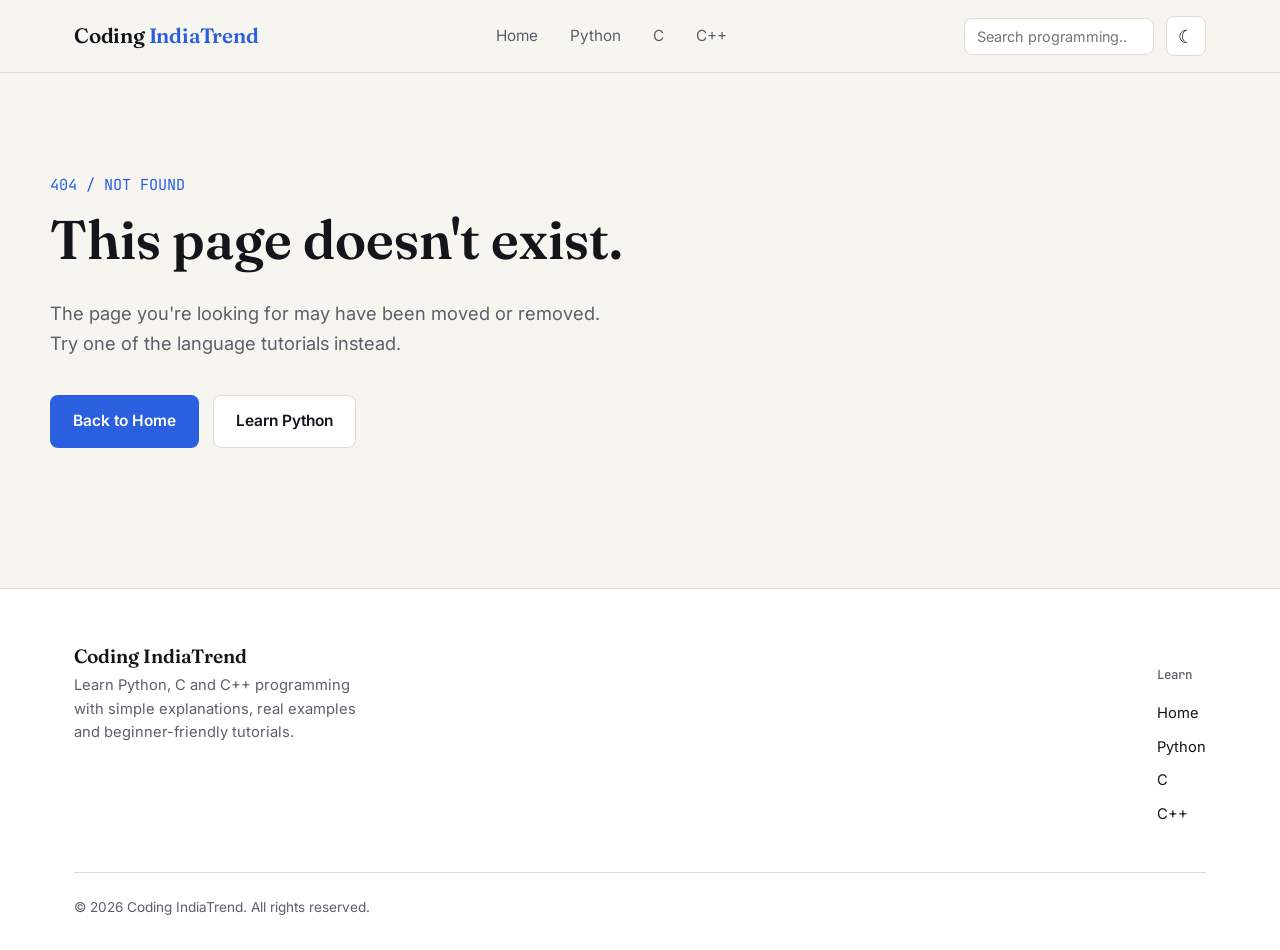
<file: index.html>
<!DOCTYPE html>
<html lang="en">
<head>
<meta charset="UTF-8">
<meta name="viewport" content="width=device-width, initial-scale=1.0">

<!-- Default meta (overwritten dynamically by js/script.js per-route via updateSEO) -->
<title>Coding IndiaTrend – Learn Python, C and C++ Programming</title>
<meta name="description" content="Learn Python, C and C++ programming from scratch with simple explanations, real examples and a beginner-friendly roadmap. Free programming tutorials by Coding IndiaTrend.">
<meta name="robots" content="index, follow">
<link rel="canonical" href="https://coding.indiatrend.in/">

<meta property="og:title" content="Coding IndiaTrend – Learn Python, C and C++ Programming">
<meta property="og:description" content="Learn Python, C and C++ programming from scratch with simple explanations, real examples and a beginner-friendly roadmap.">
<meta property="og:type" content="website">
<meta property="og:url" content="https://coding.indiatrend.in/">

<link rel="icon" href="data:image/svg+xml,<svg xmlns=%22http://www.w3.org/2000/svg%22 viewBox=%220 0 100 100%22><text y=%22.9em%22 font-size=%2290%22>💻</text></svg>">
<link rel="stylesheet" href="/css/style.css">

<!-- JSON-LD structured data injected here by script.js -->
<script type="application/ld+json" id="structured-data"></script>
</head>
<body>

<header class="site-header">
  <nav class="nav">
    <a href="/" class="brand" data-link>Coding <span>IndiaTrend</span></a>

    <ul class="nav-links" id="nav-links">
      <li><a href="/" data-link>Home</a></li>
      <li><a href="/python" data-link>Python</a></li>
      <li><a href="/c" data-link>C</a></li>
      <li><a href="/cpp" data-link>C++</a></li>
    </ul>

    <div class="nav-actions">
      <div class="search-box">
        <input type="search" id="search-input" placeholder="Search programming..." aria-label="Search tutorials">
        <div class="search-results" id="search-results"></div>
      </div>
      <button class="theme-toggle" id="theme-toggle" aria-label="Toggle dark mode">☾</button>
      <button class="menu-toggle" id="menu-toggle" aria-label="Toggle menu" aria-expanded="false">☰</button>
    </div>
  </nav>

  <div class="mobile-drawer" id="mobile-drawer">
    <a href="/" data-link>Home</a>
    <a href="/python" data-link>Python</a>
    <a href="/c" data-link>C</a>
    <a href="/cpp" data-link>C++</a>
  </div>
</header>

<main id="app" role="main">
  <!-- Route content injected here by js/script.js -->
</main>

<footer class="site-footer">
  <div class="container">
    <div class="footer-grid">
      <div class="footer-brand">
        <h3>Coding IndiaTrend</h3>
        <p>Learn Python, C and C++ programming with simple explanations, real examples and beginner-friendly tutorials.</p>
      </div>
      <div class="footer-links">
        <div class="footer-col">
          <h5>Learn</h5>
          <a href="/" data-link>Home</a>
          <a href="/python" data-link>Python</a>
          <a href="/c" data-link>C</a>
          <a href="/cpp" data-link>C++</a>
        </div>
      </div>
    </div>
    <div class="footer-bottom">
      © 2026 Coding IndiaTrend. All rights reserved.
    </div>
  </div>
</footer>

<script>
  /* GitHub Pages clean-URL fallback:
     If we arrived here via 404.html's redirect (see /404.html), restore
     the original clean URL in the address bar before script.js reads it. */
  (function () {
    var params = new URLSearchParams(window.location.search);
    var redirect = params.get('redirect');
    if (redirect) {
      window.history.replaceState({}, '', redirect);
    }
  })();
</script>
<script src="/js/script.js"></script>
</body>
</html>
</file>
<file: css/style.css>
/* ==========================================================================
   Coding IndiaTrend — Design System
   ========================================================================== */

@import url('https://fonts.googleapis.com/css2?family=Fraunces:opsz,wght@9..144,400;9..144,500;9..144,600;9..144,700&family=JetBrains+Mono:wght@400;500;700&family=Inter:wght@400;500;600;700&display=swap');

:root {
  /* Light theme (default) */
  --bg: #F7F5F0;
  --surface: #FFFFFF;
  --surface-alt: #EFEBE2;
  --text: #14151A;
  --muted: #5B5F6B;
  --border: #E1DCCF;
  --code-bg: #12151C;
  --code-text: #E9E9EC;

  --signal: #2A5FE0;
  --signal-ink: #1C3F99;
  --mint: #1C9A5B;
  --amber: #B4690E;

  --py-accent: #2A5FE0;
  --c-accent: #5B5F6B;
  --cpp-accent: #B4690E;

  --radius-s: 4px;
  --radius-m: 8px;
  --radius-l: 14px;

  --font-display: 'Fraunces', Georgia, serif;
  --font-body: 'Inter', -apple-system, BlinkMacSystemFont, 'Segoe UI', sans-serif;
  --font-mono: 'JetBrains Mono', 'Courier New', monospace;

  --shadow: 0 1px 2px rgba(20,21,26,0.06), 0 4px 16px rgba(20,21,26,0.06);
  --max-width: 1180px;
}

[data-theme="dark"] {
  --bg: #0E1015;
  --surface: #171A21;
  --surface-alt: #1E222B;
  --text: #EDEDEF;
  --muted: #9497A3;
  --border: #2B2F3A;
  --code-bg: #0A0C10;
  --code-text: #E9E9EC;

  --signal: #6C93FF;
  --signal-ink: #A9C0FF;
  --mint: #4ADE80;
  --amber: #F5A623;

  --py-accent: #6C93FF;
  --c-accent: #9497A3;
  --cpp-accent: #F5A623;

  --shadow: 0 1px 2px rgba(0,0,0,0.3), 0 8px 24px rgba(0,0,0,0.35);
}

/* ---- Reset ---- */
* { box-sizing: border-box; }
html { scroll-behavior: smooth; }
body {
  margin: 0;
  background: var(--bg);
  color: var(--text);
  font-family: var(--font-body);
  font-size: 17px;
  line-height: 1.6;
  -webkit-font-smoothing: antialiased;
  transition: background 0.2s ease, color 0.2s ease;
}
img { max-width: 100%; display: block; border-radius: var(--radius-m); }
a { color: inherit; text-decoration: none; }
ul { padding-left: 0; }
button { font-family: inherit; cursor: pointer; }
h1, h2, h3, h4 {
  font-family: var(--font-display);
  font-weight: 600;
  line-height: 1.15;
  margin: 0 0 0.5em;
}
p { margin: 0 0 1em; color: var(--text); }
::selection { background: var(--signal); color: #fff; }

/* Focus states for accessibility */
a:focus-visible, button:focus-visible, input:focus-visible {
  outline: 2px solid var(--signal);
  outline-offset: 2px;
}

.container {
  max-width: var(--max-width);
  margin: 0 auto;
  padding: 0 24px;
}

.visually-hidden {
  position: absolute;
  width: 1px; height: 1px;
  overflow: hidden;
  clip: rect(0 0 0 0);
  white-space: nowrap;
}

/* ---- Header / Nav ---- */
.site-header {
  position: sticky;
  top: 0;
  z-index: 100;
  background: var(--bg);
  border-bottom: 1px solid var(--border);
}
.nav {
  max-width: var(--max-width);
  margin: 0 auto;
  padding: 16px 24px;
  display: flex;
  align-items: center;
  justify-content: space-between;
}
.brand {
  font-family: var(--font-display);
  font-size: 1.3rem;
  font-weight: 600;
  letter-spacing: -0.01em;
}
.brand span { color: var(--signal); }

.nav-links {
  display: flex;
  gap: 28px;
  list-style: none;
  margin: 0;
  align-items: center;
}
.nav-links a {
  font-size: 0.96rem;
  color: var(--muted);
  padding: 6px 2px;
  border-bottom: 2px solid transparent;
  transition: color 0.15s, border-color 0.15s;
}
.nav-links a:hover, .nav-links a.active {
  color: var(--text);
  border-color: var(--signal);
}

.nav-actions {
  display: flex;
  align-items: center;
  gap: 12px;
}

.theme-toggle, .menu-toggle {
  background: var(--surface);
  border: 1px solid var(--border);
  border-radius: var(--radius-m);
  width: 40px;
  height: 40px;
  display: flex;
  align-items: center;
  justify-content: center;
  font-size: 1.1rem;
}
.menu-toggle { display: none; }

.search-box {
  position: relative;
  display: flex;
  align-items: center;
}
.search-box input {
  width: 190px;
  padding: 9px 12px;
  border: 1px solid var(--border);
  border-radius: var(--radius-m);
  background: var(--surface);
  color: var(--text);
  font-size: 0.9rem;
  font-family: var(--font-body);
}
.search-results {
  position: absolute;
  top: 46px;
  right: 0;
  width: 320px;
  max-height: 360px;
  overflow-y: auto;
  background: var(--surface);
  border: 1px solid var(--border);
  border-radius: var(--radius-m);
  box-shadow: var(--shadow);
  display: none;
  z-index: 50;
}
.search-results.open { display: block; }
.search-results a {
  display: block;
  padding: 10px 14px;
  border-bottom: 1px solid var(--border);
  font-size: 0.9rem;
}
.search-results a:last-child { border-bottom: none; }
.search-results a:hover { background: var(--surface-alt); }
.search-results .sr-lang { color: var(--muted); font-size: 0.78rem; }
.search-empty { padding: 14px; color: var(--muted); font-size: 0.88rem; }

/* Mobile nav drawer */
.mobile-drawer {
  display: none;
  flex-direction: column;
  gap: 4px;
  padding: 12px 24px 20px;
  border-bottom: 1px solid var(--border);
  background: var(--bg);
}
.mobile-drawer.open { display: flex; }
.mobile-drawer a {
  padding: 12px 0;
  border-bottom: 1px solid var(--border);
  color: var(--text);
  font-size: 1rem;
}
.mobile-drawer a:last-child { border-bottom: none; }

/* ---- Hero ---- */
.hero {
  padding: 88px 0 72px;
  border-bottom: 1px solid var(--border);
}
.hero-grid {
  display: grid;
  grid-template-columns: 1.1fr 0.9fr;
  gap: 56px;
  align-items: center;
}
.hero h1 {
  font-size: clamp(2.4rem, 5vw, 3.6rem);
  letter-spacing: -0.02em;
}
.hero-sub {
  font-size: 1.15rem;
  color: var(--muted);
  max-width: 46ch;
  margin-bottom: 2em;
}
.hero-actions { display: flex; gap: 14px; flex-wrap: wrap; }

.btn {
  display: inline-flex;
  align-items: center;
  gap: 8px;
  padding: 13px 22px;
  border-radius: var(--radius-m);
  font-size: 0.97rem;
  font-weight: 600;
  border: 1px solid transparent;
  transition: transform 0.12s ease, background 0.15s ease;
}
.btn:hover { transform: translateY(-1px); }
.btn-primary { background: var(--signal); color: #fff; }
.btn-primary:hover { background: var(--signal-ink); }
.btn-secondary { background: var(--surface); border-color: var(--border); color: var(--text); }
.btn-secondary:hover { background: var(--surface-alt); }

/* Terminal mock in hero */
.terminal {
  background: var(--code-bg);
  border-radius: var(--radius-l);
  box-shadow: var(--shadow);
  overflow: hidden;
  font-family: var(--font-mono);
}
.terminal-bar {
  display: flex;
  gap: 7px;
  padding: 12px 16px;
  background: rgba(255,255,255,0.04);
}
.terminal-dot { width: 11px; height: 11px; border-radius: 50%; background: #4b4f5a; }
.terminal-dot:nth-child(1) { background: #E9564F; }
.terminal-dot:nth-child(2) { background: #E9B64F; }
.terminal-dot:nth-child(3) { background: #4FE97C; }
.terminal-body {
  padding: 20px 22px 26px;
  color: var(--code-text);
  font-size: 0.88rem;
  line-height: 1.7;
}
.terminal-body .c-comment { color: #7A8194; }
.terminal-body .c-kw { color: #C48CFF; }
.terminal-body .c-str { color: #91E29B; }
.terminal-body .c-fn { color: #6FB4FF; }

/* ---- Sections ---- */
.section { padding: 72px 0; }
.section-alt { background: var(--surface); }
.section-head { max-width: 60ch; margin-bottom: 40px; }
.section-head h2 { font-size: clamp(1.7rem, 3vw, 2.3rem); }
.section-head p { color: var(--muted); font-size: 1.05rem; }
.eyebrow {
  font-family: var(--font-mono);
  font-size: 0.78rem;
  color: var(--signal);
  margin-bottom: 10px;
  display: block;
}

/* Language cards on homepage — distinct per language, not identical */
.lang-grid {
  display: grid;
  grid-template-columns: repeat(3, 1fr);
  gap: 22px;
}
.lang-card {
  border-radius: var(--radius-l);
  padding: 32px 28px;
  border: 1px solid var(--border);
  background: var(--surface);
  display: flex;
  flex-direction: column;
  min-height: 250px;
}
.lang-card.python { border-top: 4px solid var(--py-accent); }
.lang-card.c { border-top: 4px solid var(--c-accent); }
.lang-card.cpp { border-top: 4px solid var(--cpp-accent); }
.lang-card h3 { font-size: 1.4rem; margin-bottom: 0.4em; }
.lang-card p { color: var(--muted); flex-grow: 1; }
.lang-card .btn { align-self: flex-start; margin-top: 12px; padding: 10px 18px; font-size: 0.9rem; }
.lang-card.python .btn { background: var(--py-accent); color: #fff; }
.lang-card.c .btn { background: var(--c-accent); color: #fff; }
.lang-card.cpp .btn { background: var(--cpp-accent); color: #fff; }

/* Why learn grid */
.reason-grid {
  display: grid;
  grid-template-columns: repeat(auto-fit, minmax(220px, 1fr));
  gap: 4px 32px;
}
.reason-item {
  padding: 18px 0;
  border-bottom: 1px solid var(--border);
  display: flex;
  gap: 14px;
  align-items: flex-start;
}
.reason-num {
  font-family: var(--font-mono);
  color: var(--signal);
  font-size: 0.85rem;
  padding-top: 3px;
}
.reason-item h4 { font-size: 1.02rem; margin-bottom: 0.2em; }
.reason-item p { color: var(--muted); font-size: 0.92rem; margin: 0; }

/* Roadmap */
.roadmap {
  display: flex;
  flex-direction: column;
  align-items: flex-start;
  gap: 0;
  max-width: 440px;
}
.roadmap-step {
  display: flex;
  align-items: center;
  gap: 18px;
  padding: 14px 0;
}
.roadmap-step .dot {
  width: 34px; height: 34px;
  border-radius: 50%;
  background: var(--surface-alt);
  border: 1px solid var(--border);
  display: flex; align-items: center; justify-content: center;
  font-family: var(--font-mono);
  font-size: 0.85rem;
  flex-shrink: 0;
}
.roadmap-step.active .dot { background: var(--signal); color: #fff; border-color: var(--signal); }
.roadmap-step span.label { font-weight: 500; }
.roadmap-connector {
  width: 1px;
  height: 24px;
  background: var(--border);
  margin-left: 17px;
}

/* FAQ */
.faq-list { max-width: 74ch; }
.faq-item {
  border-bottom: 1px solid var(--border);
}
.faq-q {
  width: 100%;
  text-align: left;
  background: none;
  border: none;
  padding: 20px 0;
  display: flex;
  justify-content: space-between;
  align-items: center;
  font-size: 1.02rem;
  font-weight: 600;
  color: var(--text);
}
.faq-q .icon { color: var(--signal); font-family: var(--font-mono); font-size: 1.1rem; }
.faq-a {
  max-height: 0;
  overflow: hidden;
  transition: max-height 0.25s ease;
  color: var(--muted);
}
.faq-a p { padding-bottom: 18px; }
.faq-item.open .faq-a { max-height: 400px; }

/* ---- Language page layout ---- */
.page-header {
  padding: 40px 0 24px;
  border-bottom: 1px solid var(--border);
}
.breadcrumbs {
  font-size: 0.86rem;
  color: var(--muted);
  margin-bottom: 14px;
}
.breadcrumbs a { color: var(--signal); }
.breadcrumbs .sep { margin: 0 8px; }
.page-header h1 { font-size: clamp(2rem, 4vw, 2.8rem); }
.page-lede { color: var(--muted); font-size: 1.1rem; max-width: 64ch; }

.doc-layout {
  display: grid;
  grid-template-columns: 240px 1fr;
  gap: 48px;
  max-width: var(--max-width);
  margin: 0 auto;
  padding: 40px 24px 100px;
  align-items: start;
}
.toc {
  position: sticky;
  top: 90px;
  font-size: 0.88rem;
  max-height: calc(100vh - 110px);
  overflow-y: auto;
}
.toc-label {
  font-family: var(--font-mono);
  font-size: 0.75rem;
  color: var(--muted);
  margin-bottom: 12px;
  display: block;
}
.toc ol {
  list-style: none;
  padding: 0; margin: 0;
  counter-reset: toc;
}
.toc li { counter-increment: toc; }
.toc a {
  display: block;
  padding: 6px 0 6px 10px;
  border-left: 2px solid var(--border);
  color: var(--muted);
}
.toc a:hover, .toc a.active {
  color: var(--signal);
  border-left-color: var(--signal);
}

.doc-content section { margin-bottom: 52px; scroll-margin-top: 90px; }
.doc-content h2 { font-size: 1.55rem; margin-top: 0; }
.doc-content h3 { font-size: 1.15rem; margin-top: 1.2em; }
.doc-content p { color: var(--text); max-width: 74ch; }
.doc-content ul, .doc-content ol { max-width: 74ch; color: var(--text); margin-bottom: 1em; padding-left: 22px; }
.doc-content li { margin-bottom: 0.4em; }

/* code blocks */
.code-block {
  position: relative;
  background: var(--code-bg);
  border-radius: var(--radius-m);
  margin: 20px 0;
  overflow: hidden;
  font-family: var(--font-mono);
}
.code-block-head {
  display: flex;
  justify-content: space-between;
  align-items: center;
  padding: 8px 14px;
  background: rgba(255,255,255,0.04);
  font-size: 0.78rem;
  color: #9497A3;
}
.copy-btn {
  background: rgba(255,255,255,0.08);
  border: none;
  color: #E9E9EC;
  font-size: 0.76rem;
  padding: 5px 10px;
  border-radius: var(--radius-s);
  font-family: var(--font-mono);
}
.copy-btn:hover { background: rgba(255,255,255,0.16); }
.copy-btn.copied { background: var(--mint); color: #06251A; }
.code-block pre {
  margin: 0;
  padding: 16px 18px 20px;
  overflow-x: auto;
  color: var(--code-text);
  font-size: 0.88rem;
  line-height: 1.65;
}
.code-block code { font-family: var(--font-mono); }

/* data type / table chips */
.chip-row { display: flex; flex-wrap: wrap; gap: 8px; margin: 12px 0 20px; }
.chip {
  font-family: var(--font-mono);
  font-size: 0.82rem;
  padding: 6px 12px;
  border-radius: var(--radius-s);
  background: var(--surface-alt);
  border: 1px solid var(--border);
}

table.ref-table {
  width: 100%;
  border-collapse: collapse;
  margin: 16px 0 24px;
  font-size: 0.92rem;
}
table.ref-table th, table.ref-table td {
  text-align: left;
  padding: 10px 12px;
  border-bottom: 1px solid var(--border);
}
table.ref-table th { color: var(--muted); font-weight: 600; font-size: 0.82rem; }

.img-row {
  display: grid;
  grid-template-columns: repeat(3, 1fr);
  gap: 14px;
  margin: 20px 0;
}
.img-row figure { margin: 0; }
.img-row img { width: 100%; height: 160px; object-fit: cover; }
.img-row figcaption {
  font-size: 0.78rem;
  color: var(--muted);
  margin-top: 6px;
}

.callout {
  border-left: 3px solid var(--signal);
  background: var(--surface-alt);
  padding: 14px 18px;
  border-radius: var(--radius-s);
  margin: 18px 0;
  font-size: 0.94rem;
}

.internal-links {
  display: flex;
  gap: 14px;
  flex-wrap: wrap;
  margin-top: 16px;
}
.internal-links a {
  padding: 10px 16px;
  border: 1px solid var(--border);
  border-radius: var(--radius-m);
  font-size: 0.9rem;
  color: var(--signal);
}
.internal-links a:hover { background: var(--surface-alt); }

/* Project idea list */
.project-grid {
  display: grid;
  grid-template-columns: repeat(auto-fit, minmax(240px, 1fr));
  gap: 16px;
}
.project-item {
  padding: 18px;
  border: 1px solid var(--border);
  border-radius: var(--radius-m);
  background: var(--surface);
}
.project-item h4 { font-size: 1rem; margin-bottom: 0.3em; }
.project-item p { font-size: 0.9rem; color: var(--muted); margin: 0; }

/* ---- Footer ---- */
.site-footer {
  border-top: 1px solid var(--border);
  padding: 56px 0 32px;
  background: var(--surface);
}
.footer-grid {
  display: flex;
  justify-content: space-between;
  flex-wrap: wrap;
  gap: 40px;
  margin-bottom: 40px;
}
.footer-brand h3 { font-family: var(--font-display); font-size: 1.2rem; margin-bottom: 0.4em; }
.footer-brand p { color: var(--muted); max-width: 34ch; font-size: 0.92rem; }
.footer-links { display: flex; gap: 60px; }
.footer-col h5 {
  font-family: var(--font-mono);
  font-size: 0.78rem;
  color: var(--muted);
  margin-bottom: 12px;
  font-weight: 500;
}
.footer-col a {
  display: block;
  padding: 5px 0;
  font-size: 0.92rem;
  color: var(--text);
}
.footer-col a:hover { color: var(--signal); }
.footer-bottom {
  border-top: 1px solid var(--border);
  padding-top: 24px;
  font-size: 0.85rem;
  color: var(--muted);
}

/* ---- 404 ---- */
.page-404 {
  text-align: left;
  padding: 100px 0 140px;
}
.page-404 .code {
  font-family: var(--font-mono);
  color: var(--signal);
  font-size: 0.95rem;
  margin-bottom: 12px;
}
.page-404 h1 { font-size: clamp(2.2rem, 5vw, 3.4rem); }

/* ---- Responsive ---- */
@media (max-width: 1024px) {
  .doc-layout { grid-template-columns: 1fr; }
  .toc { position: static; max-height: none; margin-bottom: 20px; }
  .hero-grid { grid-template-columns: 1fr; }
}
@media (max-width: 900px) {
  .lang-grid { grid-template-columns: 1fr; }
  .img-row { grid-template-columns: 1fr 1fr; }
}
@media (max-width: 768px) {
  .nav-links, .search-box { display: none; }
  .menu-toggle { display: flex; }
  .footer-grid { flex-direction: column; }
  .footer-links { gap: 32px; }
}
@media (max-width: 480px) {
  body { font-size: 16px; }
  .container { padding: 0 18px; }
  .img-row { grid-template-columns: 1fr; }
  .hero { padding: 56px 0 48px; }
}

@media (prefers-reduced-motion: reduce) {
  html { scroll-behavior: auto; }
  * { transition: none !important; animation: none !important; }
}
</file>
